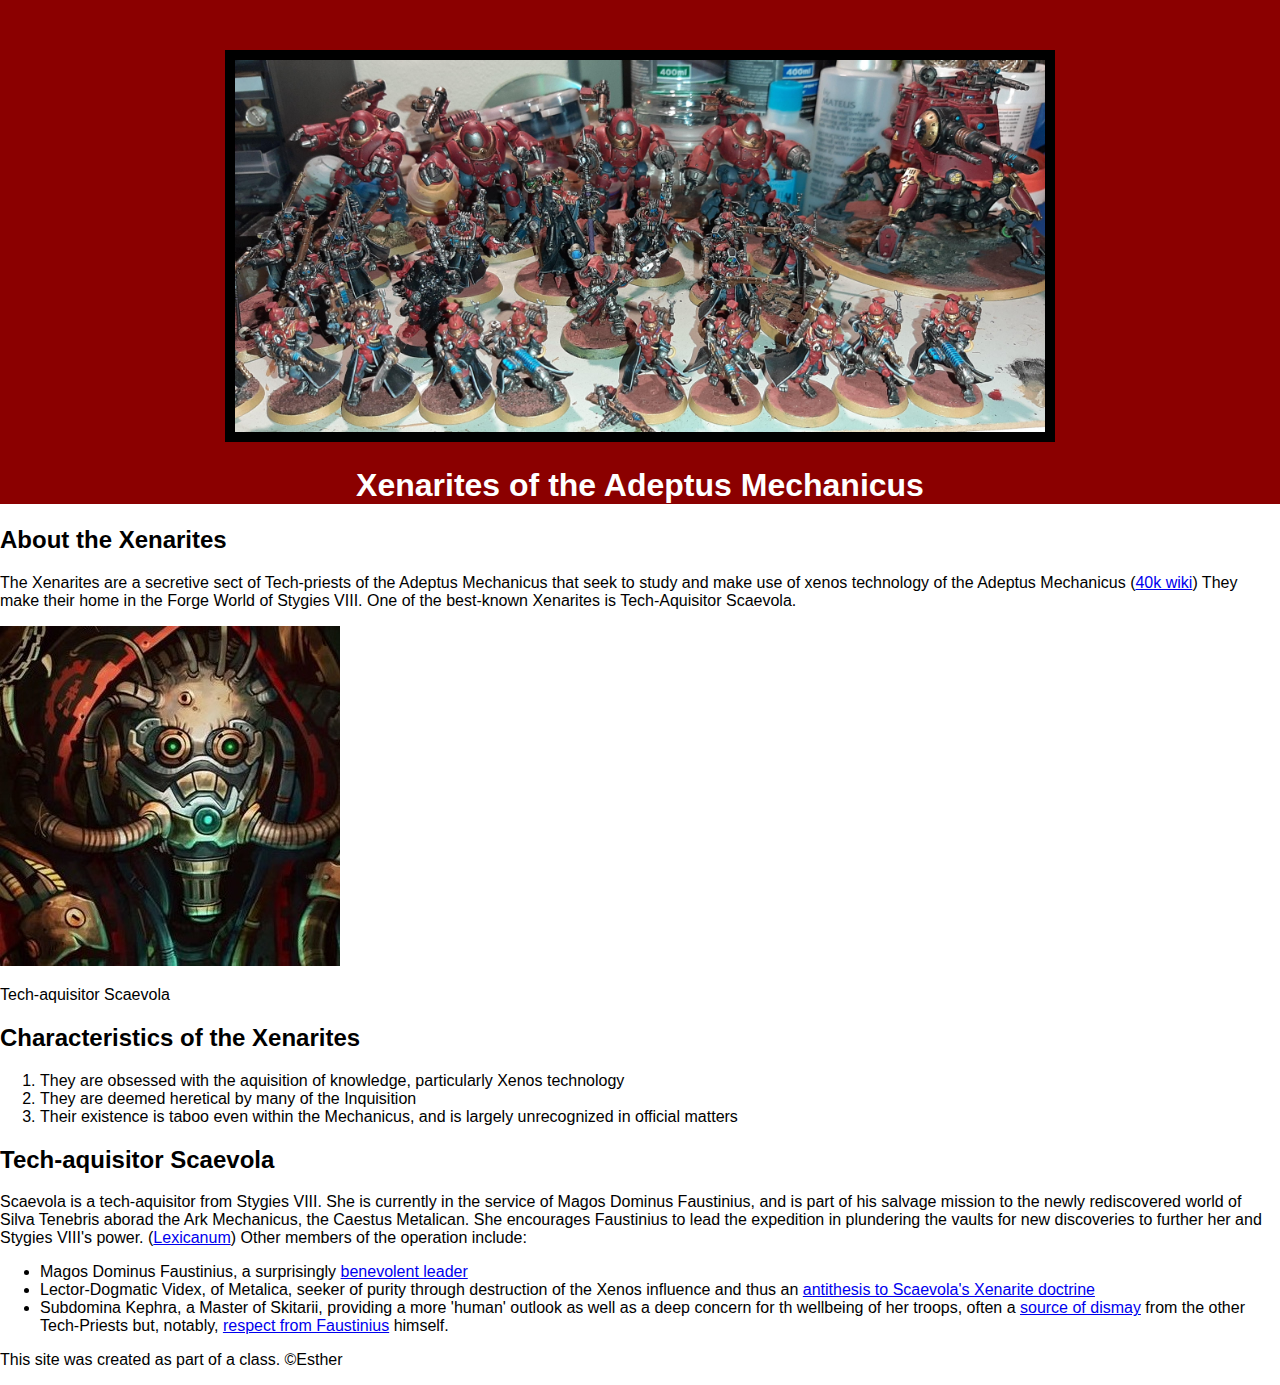
<file: index.html>
<!DOCTYPE html>
<html>
<head>
	<meta charset="utf-8">
	<meta name="viewport" content="width=device-width, initial-scale=1">
	<title>Adeptus Mechanicus: the Xenarites</title>
	<link rel="icon" href="img/adeptus_mechanicus.jpeg">

		<!--Font family -->
		<link rel="preconnect" href="https://fonts.googleapis.com">
			<link rel="preconnect" href="https://fonts.gstatic.com" crossorigin>
			<link href="https://fonts.googleapis.com/css2?family=Teko:wght@300..700&display=swap" rel="stylesheet">

	<link rel="stylesheet" type="text/css" href="css/admech.css">
</head>
<body>
	<!-- header element -->
	<header>
		<img src="img/stygies_VIII.jpeg"
		width="810"
		height="372" 
		>
		<h1>Xenarites of the Adeptus Mechanicus</h1>
	</header>

	<!-- main element  -->
	<main>
		<h2>About the Xenarites</h2>
		<p>The Xenarites are a secretive sect of Tech-priests of the Adeptus Mechanicus that seek to study and make use of xenos technology of the Adeptus Mechanicus (<a href="https://warhammer40k.fandom.com/wiki/Xenarites">40k wiki</a>) They make their home in the Forge World of Stygies VIII. One of the best-known Xenarites is Tech-Aquisitor Scaevola.
		</p>
		<img src="img/Scaevola_avatar.jpeg">
			<p>Tech-aquisitor Scaevola</p>
		<h2>Characteristics of the Xenarites</h2>
		<ol>
			<li>They are obsessed with the aquisition of knowledge, particularly Xenos technology</li>
			<li>They are deemed heretical by many of the Inquisition</li>
			<li>Their existence is taboo even within the Mechanicus, and is largely unrecognized in official matters</li>
		</ol>

	<h2>Tech-aquisitor Scaevola</h2>
	<p>Scaevola is a tech-aquisitor from Stygies VIII. She is currently in the service of Magos Dominus Faustinius, and is part of his salvage mission to the newly rediscovered world of Silva Tenebris aborad the Ark Mechanicus, the Caestus Metalican. She encourages Faustinius to lead the expedition in plundering the vaults for new discoveries to further her and Stygies VIII's power. (<a href="https://wh40k.lexicanum.com/wiki/Scaevola">Lexicanum</a>) Other members of the operation include:</p>
<!-- Tech-priests on Silva Tenebris -->
		<ul>
			<li>Magos Dominus Faustinius, a surprisingly <a href="https://www.reddit.com/r/Sigmarxism/comments/rakz4u/your_scheduled_noospheric_reminder_from_comrade/#lightbox"> benevolent leader</a></li>
			<li>Lector-Dogmatic Videx, of Metalica, seeker of purity through destruction of the Xenos influence and thus an <a href="https://i.imgur.com/wylqLLb.png">antithesis to Scaevola's Xenarite doctrine</a></li>
			<li>Subdomina Kephra, a Master of Skitarii, providing a more 'human' outlook as well as a deep concern for th wellbeing of her troops, often a <a href="https://img-9gag-fun.9cache.com/photo/a859Y8Y_460s.jpg">source of dismay</a> from the other Tech-Priests but, notably, <a href="https://imgur.com/a/eNte0GP">respect from Faustinius</a> himself.</li>
		</ul>

	</main>

<!-- Footer element -->
<footer>
	<p>
		This site was created as part of a class. &copy;Esther
	</p>

</footer>
</body>
</html>
</file>
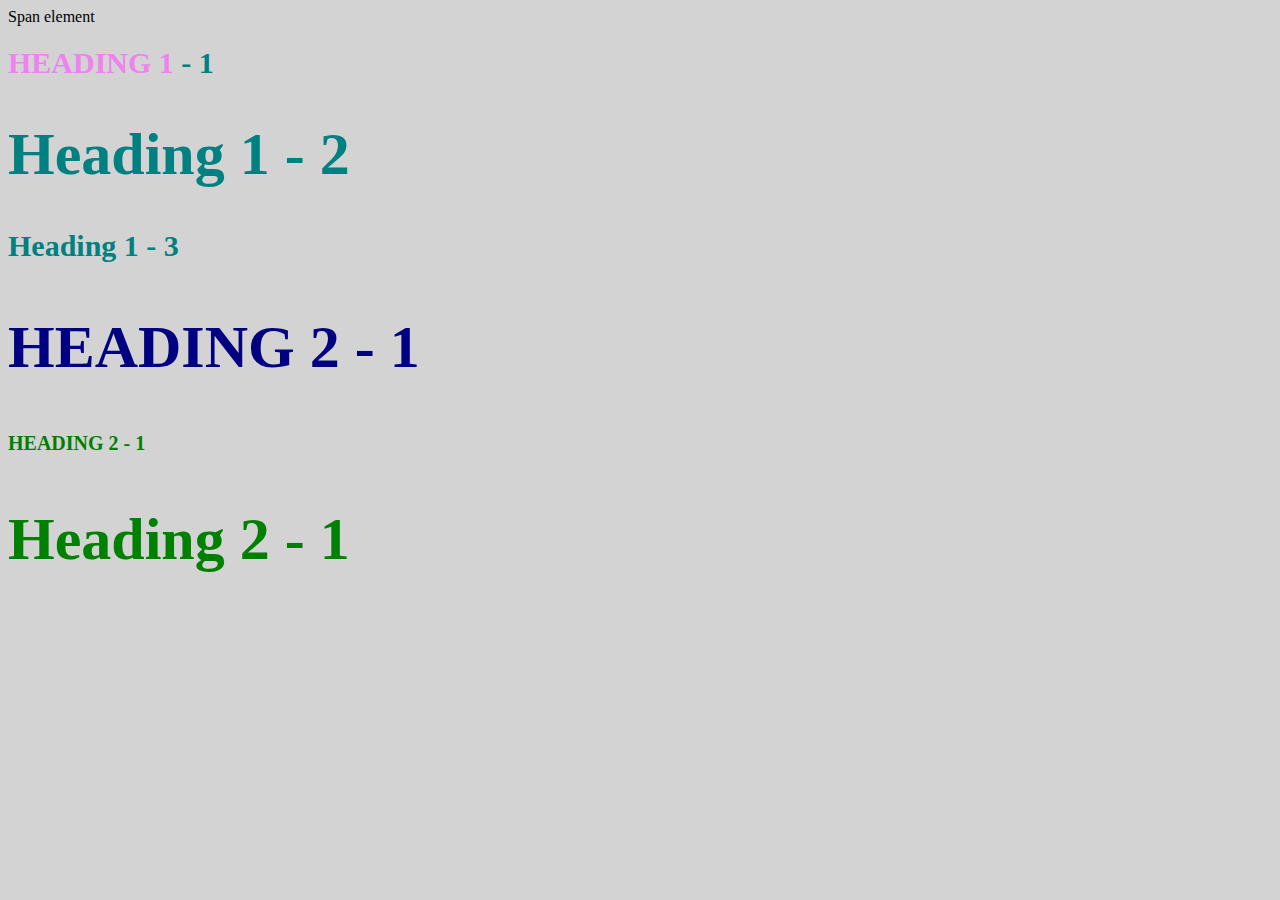
<file: styletest.html>
<!DOCTYPE html>
<html>
<head>
	<meta charset="utf-8">
	<meta name="viewport" content="width=device-width, initial-scale=1">
	<title>Style Test</title>
	<link rel="stylesheet" type="text/css" href="css/test.css">
</head>
<body>
	<span>Span element</span>
	<h1 class="uppercase"><span>Heading 1</span> - 1</h1>
	<h1 class="big">Heading 1 - 2</h1>
	<h1>Heading 1 - 3</h1>
	<h2 class="big uppercase">Heading 2 - 1</h2>
	<h2 class="uppercase">Heading 2 - 1</h2>
	<h2 class="big">Heading 2 - 1</h2>

</body>
</html>
</file>
<file: css/admech.css>
body{
	margin: 0;
	font-family: Helvetica, Arial, sans-serif;
}


header{
	background-color: darkred;
	text-align: center;
	padding-top: 50px;
	scroll-padding-bottom: 50px;
}

h1, h2{
	  // <uniquifier>: Use a unique and descriptive class name
// <weight>: 400

.teko-<uniquifier> {
  font-family: "Teko", sans-serif;
  font-optical-sizing: auto;
  font-weight: <400>;
  font-style: normal;
}
	}

header h1{
	color: white;

}

header img{
	border: 10px solid black;
}
</file>
<file: css/test.css>
body{
	background-color: lightgrey;
}

h1{
	font-size: 30px;
	color: teal;
}

h2{
color:red;
font-size: 20px;
}

h2{color: green;
}

.big{
	font-size: 60px;
}
.uppercase{
	text-transform: uppercase;
}
.big.uppercase{
	color: navy;
}
h1 span{
	color: violet;
}
</file>
